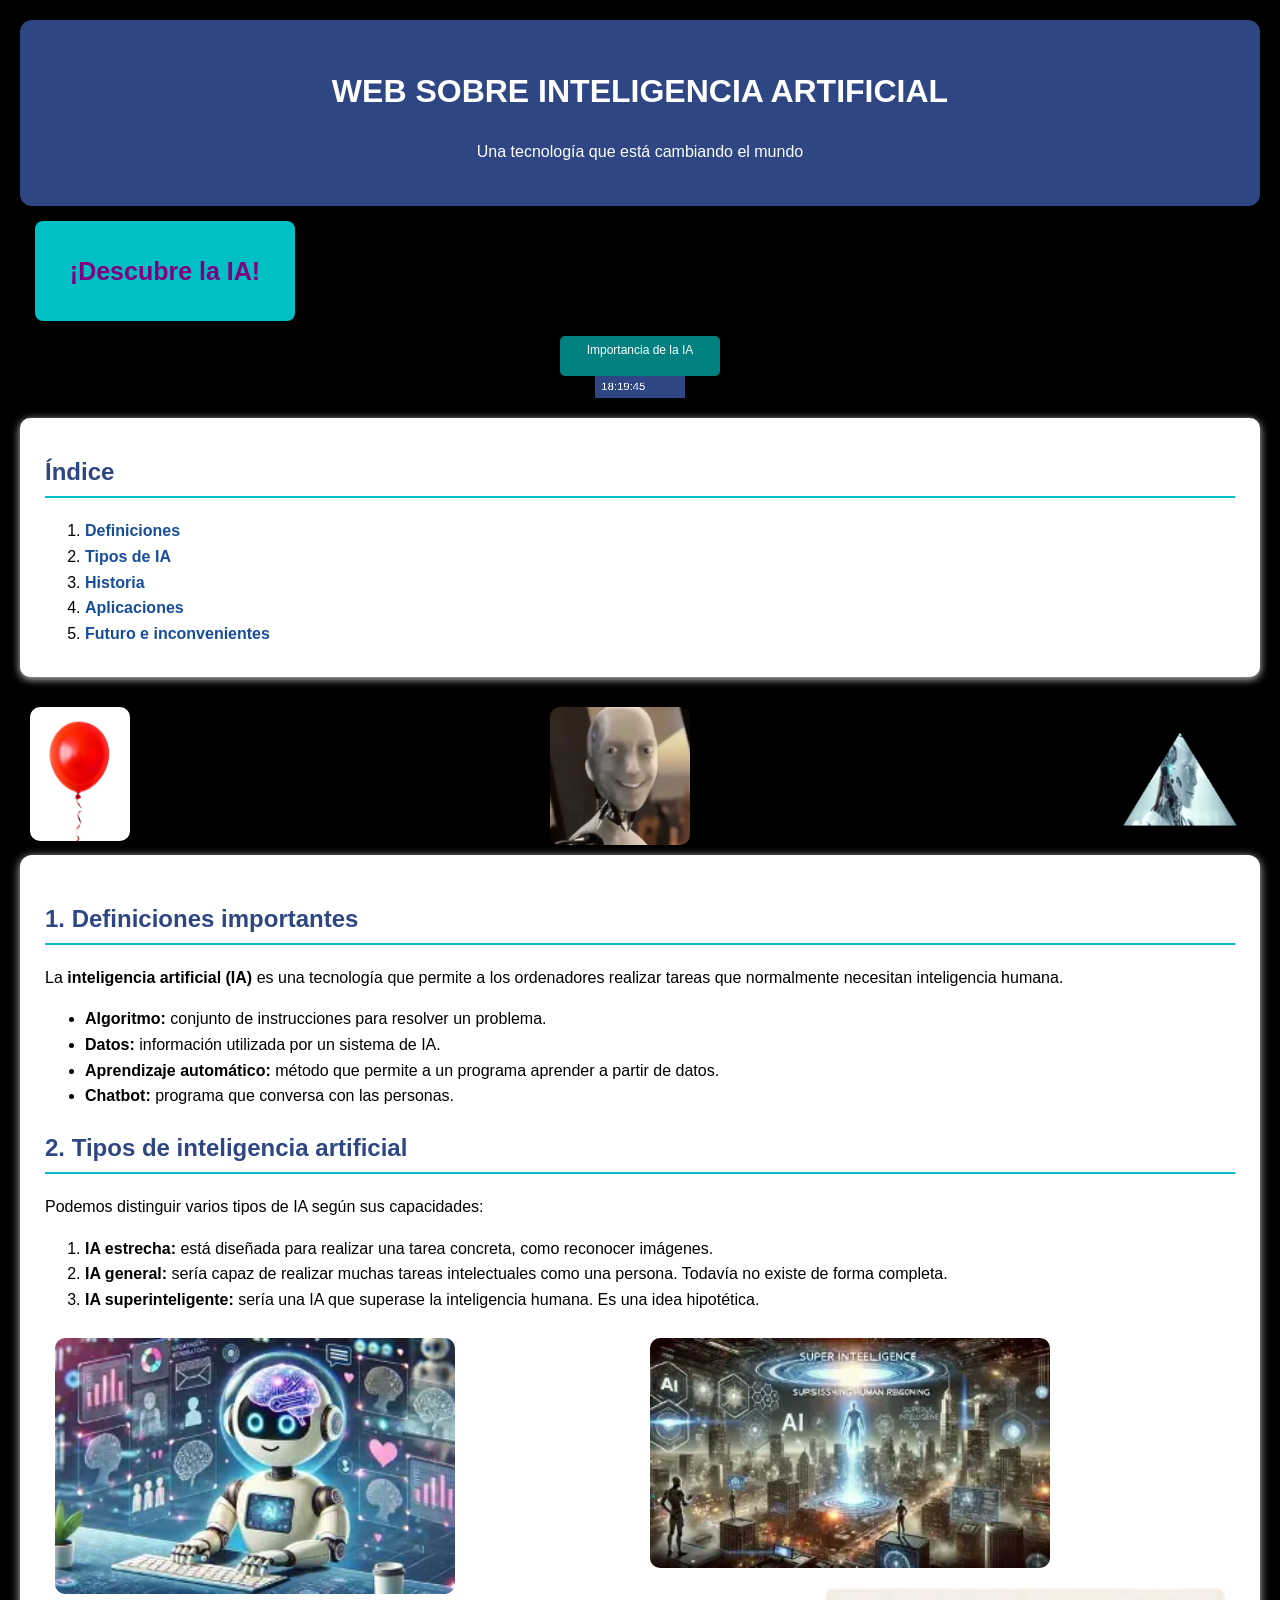
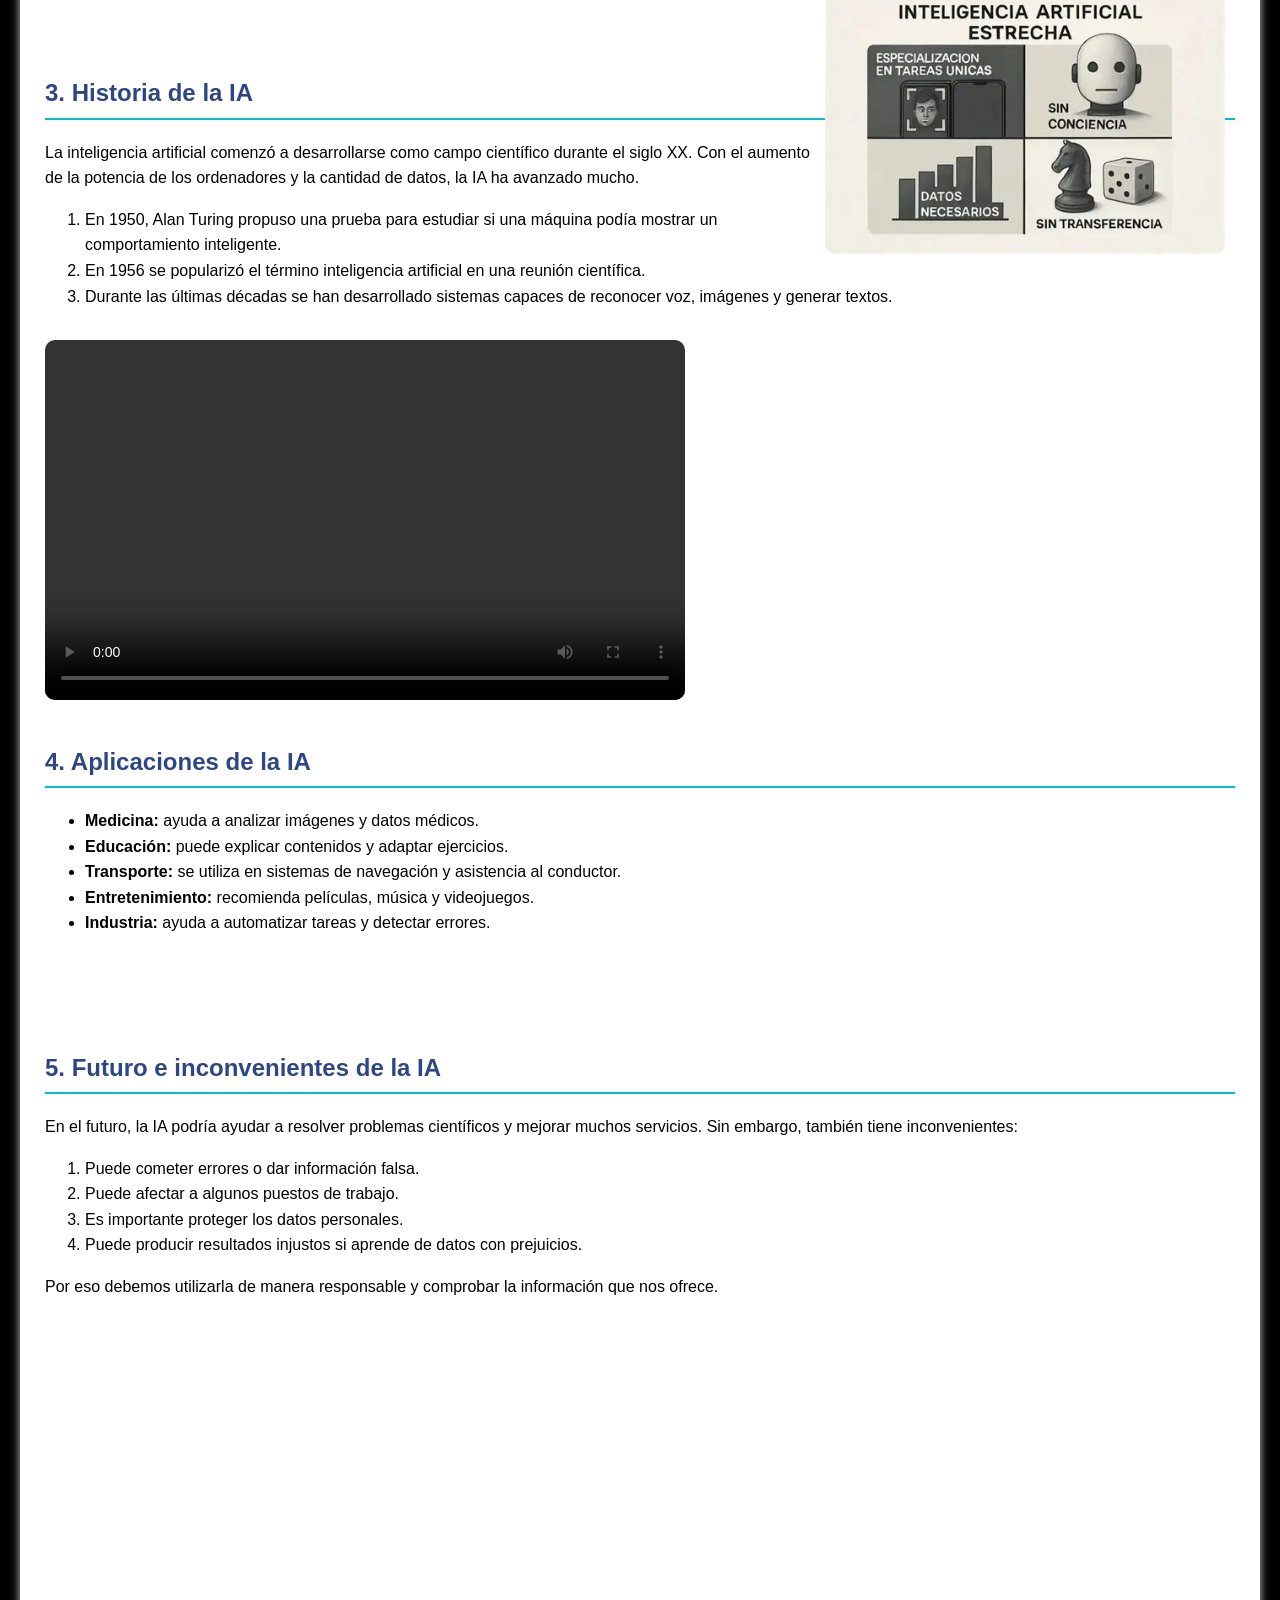
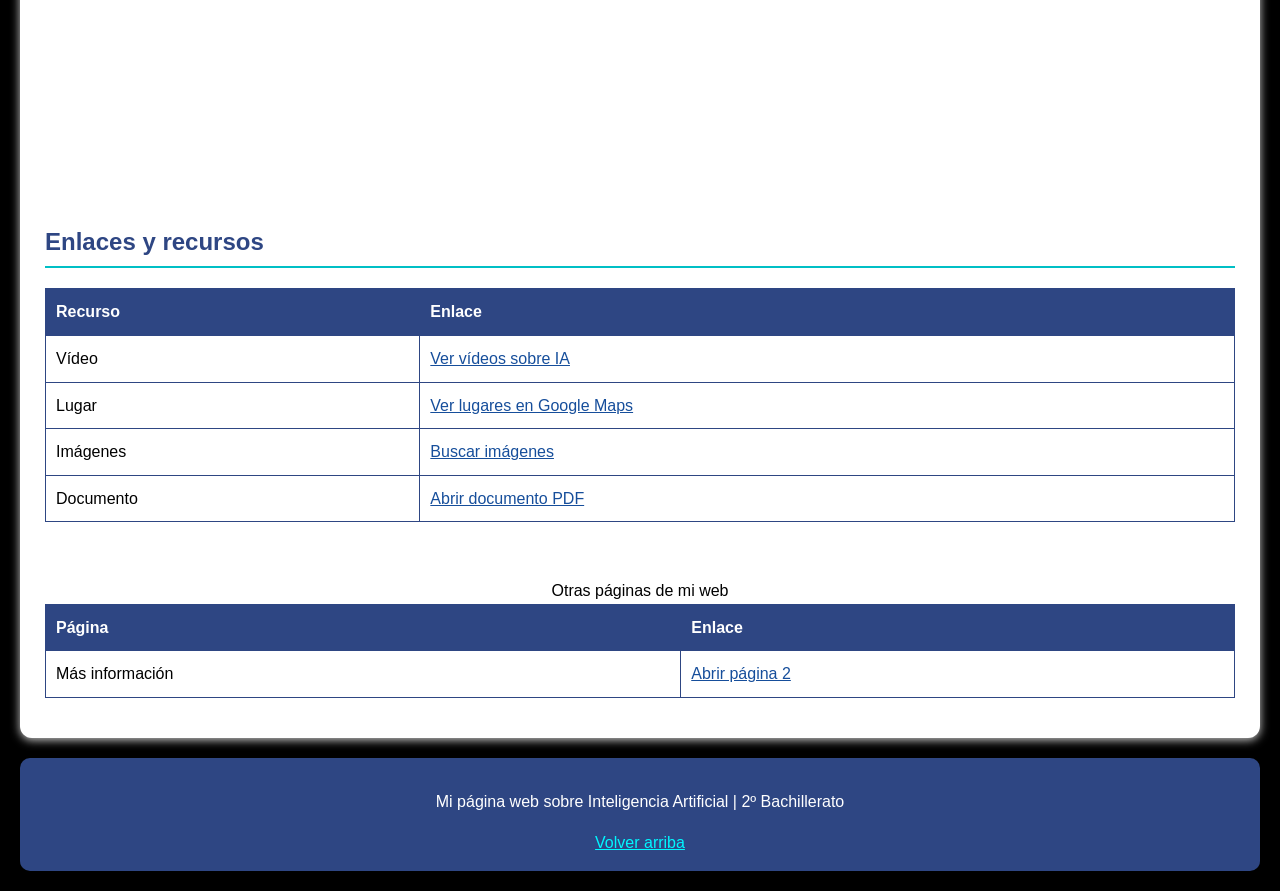
<file: index.html>
<!DOCTYPE html>
<html lang="es">
<head>
<meta charset="UTF-8">
<title>Mi página web sobre IA</title>
<link href="ICONO.png" rel="icon">
<link href="style.css" rel="stylesheet" type="text/css">
<link href="animacion.css" rel="stylesheet" type="text/css">
<script src="processing.js"></script>
<script type="text/processing" data-processing-target="pjsCanvas">
void setup(){
  size(280,70);
  textSize(35);
}
void draw(){
  background(#2E4683);
  int h=hour();
  int m=minute();
  int s=second();
  fill(255);
  text(h+":"+nf(m,2)+":"+nf(s,2),20,45);
}
</script>
</head>

<body>
<header>
<h1>WEB SOBRE INTELIGENCIA ARTIFICIAL</h1>
<p>Una tecnología que está cambiando el mundo</p>
</header>

<div id="aviso"><p>¡Descubre la IA!</p></div>

<center>
<div id="info">Importancia de la IA</div>
<canvas id="pjsCanvas"></canvas>
</center>

<nav>
<h2>Índice</h2>
<ol>
<li><a href="#definiciones">Definiciones</a></li>
<li><a href="#tipos">Tipos de IA</a></li>
<li><a href="#historia">Historia</a></li>
<li><a href="#aplicaciones">Aplicaciones</a></li>
<li><a href="#futuro">Futuro e inconvenientes</a></li>
</ol>
</nav>

<center> <center>
<img id="imagenflotante" src="globo.avif" alt="globo" width="100" align="left">
<img src="robot.webp" alt="robot" width="140"align="center">
<img src="ia1.gif" alt="ia1.gif" width="140"align="right">
</center></center>

<main>

<h2 id="definiciones">1. Definiciones importantes</h2>
<p>La <b>inteligencia artificial (IA)</b> es una tecnología que permite a los ordenadores realizar tareas que normalmente necesitan inteligencia humana.</p>
<ul>
<li><b>Algoritmo:</b> conjunto de instrucciones para resolver un problema.</li>
<li><b>Datos:</b> información utilizada por un sistema de IA.</li>
<li><b>Aprendizaje automático:</b> método que permite a un programa aprender a partir de datos.</li>
<li><b>Chatbot:</b> programa que conversa con las personas.</li>
</ul>


<h2 id="tipos">2. Tipos de inteligencia artificial</h2>
<p>Podemos distinguir varios tipos de IA según sus capacidades:</p>
<ol>
<li><b>IA estrecha:</b> está diseñada para realizar una tarea concreta, como reconocer imágenes.</li>
<li><b>IA general:</b> sería capaz de realizar muchas tareas intelectuales como una persona. Todavía no existe de forma completa.</li>
<li><b>IA superinteligente:</b> sería una IA que superase la inteligencia humana. Es una idea hipotética.</li>
</ol>

<center>
<img src="iageneral.webp" alt="globo" width="400" align="left">
<img src="iasuperinteligente.webp" alt="robot" width="400" align="center">
<img src="ia_estrecha.webp" alt="charlie" width="400" align="right">
</center>

<br><br><br>
<h2 id="historia">3. Historia de la IA</h2>
<p>La inteligencia artificial comenzó a desarrollarse como campo científico durante el siglo XX. Con el aumento de la potencia de los ordenadores y la cantidad de datos, la IA ha avanzado mucho.</p>
<ol>
<li>En 1950, Alan Turing propuso una prueba para estudiar si una máquina podía mostrar un comportamiento inteligente.</li>
<li>En 1956 se popularizó el término inteligencia artificial en una reunión científica.</li>
<li>Durante las últimas décadas se han desarrollado sistemas capaces de reconocer voz, imágenes y generar textos.</li>
</ol>
<video src="videoplayback.mp4" width="640" height="360"  controls> </video>


<h2 id="aplicaciones">4. Aplicaciones de la IA</h2>
<ul>
<li><b>Medicina:</b> ayuda a analizar imágenes y datos médicos.</li>
<li><b>Educación:</b> puede explicar contenidos y adaptar ejercicios.</li>
<li><b>Transporte:</b> se utiliza en sistemas de navegación y asistencia al conductor.</li>
<li><b>Entretenimiento:</b> recomienda películas, música y videojuegos.</li>
<li><b>Industria:</b> ayuda a automatizar tareas y detectar errores.</li>
</ul>
</br></br></br>

<h2 id="futuro">5. Futuro e inconvenientes de la IA</h2>
<p>En el futuro, la IA podría ayudar a resolver problemas científicos y mejorar muchos servicios. Sin embargo, también tiene inconvenientes:</p>
<ol>
<li>Puede cometer errores o dar información falsa.</li>
<li>Puede afectar a algunos puestos de trabajo.</li>
<li>Es importante proteger los datos personales.</li>
<li>Puede producir resultados injustos si aprende de datos con prejuicios.</li>
</ol>
<p>Por eso debemos utilizarla de manera responsable y comprobar la información que nos ofrece.</p>
<iframe src="https://www.google.com/maps/embed?pb=!1m14!1m8!1m3!1d11928.309098870752!2d-4.768918!3d41.6324611!3m2!1i1024!2i768!4f13.1!3m3!1m2!1s0x887304d8e6600f85%3A0x5921243be6c78c26!2sAgencia%20IA%20Valladolid%20-%20Velko%20Solutions!5e0!3m2!1ses!2ses!4v1794393665354!5m2!1ses!2ses" width="600" height="450" style="border:0;" allowfullscreen="" loading="lazy" referrerpolicy="strict-origin-when-cross-origin"></iframe>

<h2>Enlaces y recursos</h2>
<table border="1">
<tr><th>Recurso</th><th>Enlace</th></tr>
<tr><td>Vídeo</td><td><a href="https://www.youtube.com/results?search_query=videos+ia" target="_blank">Ver vídeos sobre IA</a></td></tr>
<tr><td>Lugar</td><td><a href="https://www.google.com/maps" target="_blank">Ver lugares en Google Maps</a></td></tr>
<tr><td>Imágenes</td><td><a href="https://www.bing.com/images/search?q=imagenes+de+ia&form=HDRSC3&first=1&cw=1897&ch=948" target="_blank">Buscar imágenes</a></td></tr>
<tr><td>Documento</td><td><a href="INTELIGENCIA ARTIFICIAL.pdf" target="_blank">Abrir documento PDF</a></td></tr>
</table>
<br>
<table border="1">
<caption>Otras páginas de mi web</caption>
<tr><th>Página</th><th>Enlace</th></tr>
<tr><td>Más información</td><td><a href="pagina2.html">Abrir página 2</a></td></tr>
</table>

</main>

<footer>
<p>Mi página web sobre Inteligencia Artificial | 2º Bachillerato</p>
<a href="#top">Volver arriba</a>
</footer>
</body>
</html>
</file>
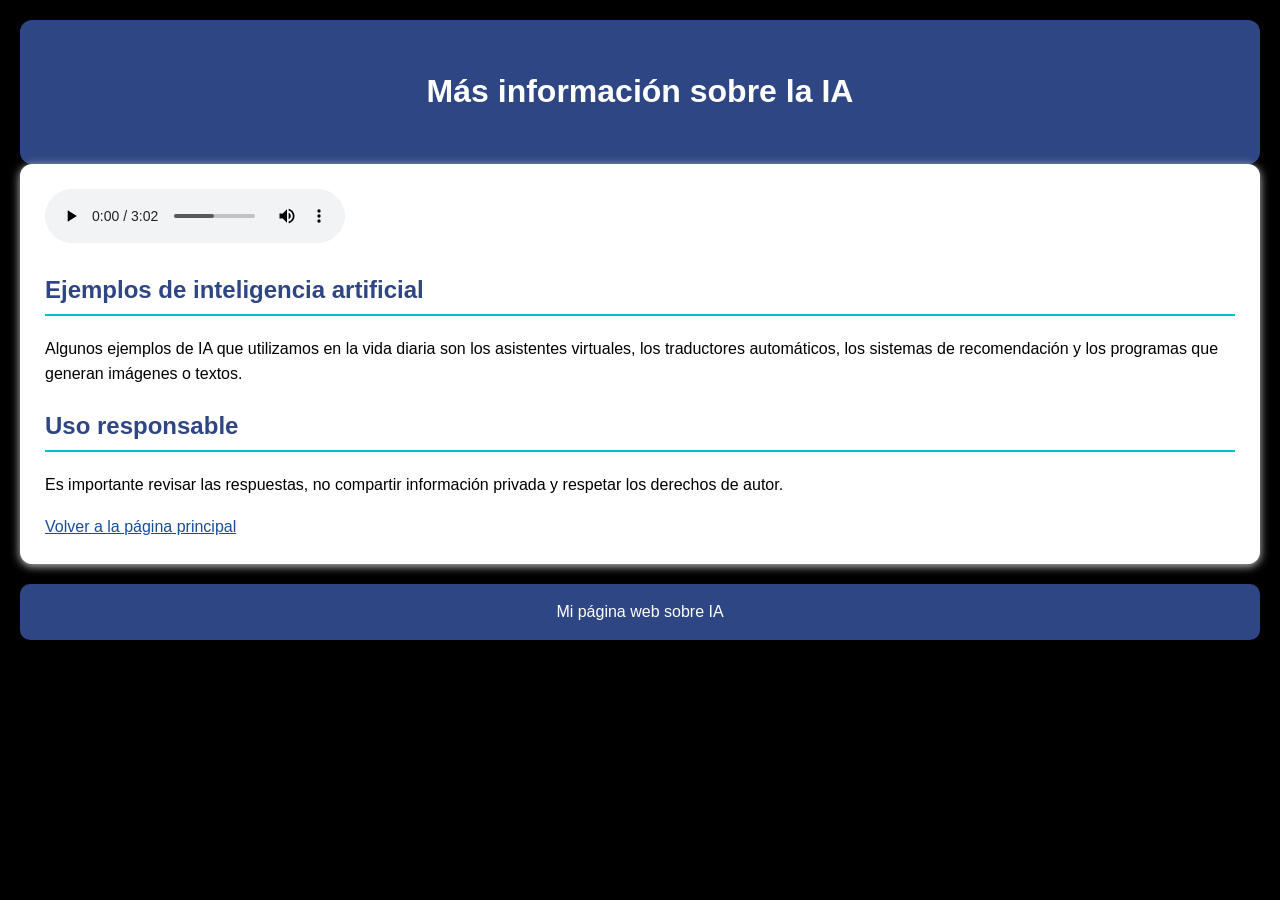
<file: pagina2.html>
<!DOCTYPE html>
<html lang="es">
<head>
<meta charset="UTF-8">
<title>Más información sobre IA</title>
<link href="ICONO.png" rel="icon">
<link href="style.css" rel="stylesheet" type="text/css">
</head>
<body>
<header><h1>Más información sobre la IA</h1></header>
<main class="apartado">
<audio src="video.mp3" controls > </audio>
<h2>Ejemplos de inteligencia artificial</h2>
<p>Algunos ejemplos de IA que utilizamos en la vida diaria son los asistentes virtuales, los traductores automáticos, los sistemas de recomendación y los programas que generan imágenes o textos.</p>
<h2>Uso responsable</h2>
<p>Es importante revisar las respuestas, no compartir información privada y respetar los derechos de autor.</p>
<a href="index.html">Volver a la página principal</a>
</main>
<footer>Mi página web sobre IA</footer>
</body>
</html>
</file>
<file: style.css>
/* ESTILO GENERAL */
body {
    font-family: Arial, Helvetica, sans-serif;
    background-color: black;
    color: black;
    margin: 20px;
    line-height: 1.6;
}

/* CABECERA */
header {
    background-color: #2E4683;
    color: white;
    text-align: center;
    padding: 25px;
    border-radius: 12px;
}

/* TITULOS */
h1 {
    font-size: 32px;
}

h2 {
    color: #2E4683;
    border-bottom: 2px solid #00bfc5;
    padding-bottom: 5px;
}

/* AVISO */
#aviso {
    background-color: #00bfc5;
    color: white;
    text-align: center;
    padding: 5px;
    font-weight: bold;
    border-radius: 8px;
    margin: 15px;
}

/* INDICE */
nav {
    background-color: white;
    padding: 15px 25px;
    border-radius: 10px;
    margin: 20px 0;
    box-shadow: 0 2px 8px #cccccc;
}

nav a {
    color: #164e9b;
    text-decoration: none;
    font-weight: bold;
}

nav a:hover {
    color: #00a6ad;
    text-decoration: underline;
}

/* ENLACES */
a {
    color: #164e9b;
}

/* IMAGENES */
img {
    border-radius: 10px;
    margin: 10px;
}

/* CONTENIDO */
main {
    background-color:white;



    padding: 25px;
    border-radius: 12px;
    box-shadow: 0 2px 10px #cccccc;
}

/* TABLAS */
table {
    border-collapse: collapse;
    background-color: white;
    width: 100%;
    margin: 15px 0;
}

td, th {
    border: 1px solid #2E4683;
    padding: 10px;
    text-align: left;
}

th {
    background-color: #2E4683;
    color: white;
}

/* ANIMACION DE IMPORTANCIA */
#info {
    width: 150px;
    height: 30px;
    background-color: teal;
    color: white;
    font-size: 12px;
    transition: all 2s;
    padding: 5px;
    border-radius: 5px;
}

#info:hover {
    width: 250px;
    height: 50px;
    font-size: 20px;
}

/* VIDEOS Y MAPAS */
video, iframe {
    max-width: 100%;
    border-radius: 10px;
    margin: 15px 0;
}

/* PIE DE PAGINA */
footer {
    background-color: #2E4683;
    color: white;
    text-align: center;
    padding: 15px;
    margin-top: 20px;
    border-radius: 10px;
}

footer a {
    color: #00F7FF;
}

/* EFECTO AL PASAR POR ENCIMA */
img:hover {
    transform: scale(1.03);
    transition: 0.4s;
}
</file>
<file: animacion.css>
@keyframes avisoA {
    0% { left: 0px; background-color: blue; }
    100% { left: 500px; background-color: green; }
}
#aviso {
    width: 250px;
    position: relative;
    animation: avisoA 8s ease-out infinite alternate;
}
#aviso p {
    color: purple;
    font-size: 25px;
    text-align: center;
}
#aviso:hover { animation-play-state: paused; }

@keyframes flotar {
    0% { left: 0px; }
    50% { left: 300px; }
    100% { left: 0px; }
}
#imagenflotante {
    position: relative;
    animation: flotar 8s linear infinite;
}
#imagenflotante:hover { animation-play-state: paused; }


@keyframes canvaA {
    0% {
        left: 0px;
        filter: hue-rotate(1deg);
    }

    50% {
        left: 500px;
        filter: hue-rotate(90deg);
    }

    100% {
        left: 1000px;
        filter: hue-rotate(180deg);
    }
}



#pjsCanvas {
    display: flex;
    width: 90px;
    position: relative;
    animation: canvaA 25s linear infinite alternate;
}

#pjsCanvas:hover {
    animation-play-state: paused;
    transform: scale(3,3) rotate(45deg);
}
</file>
